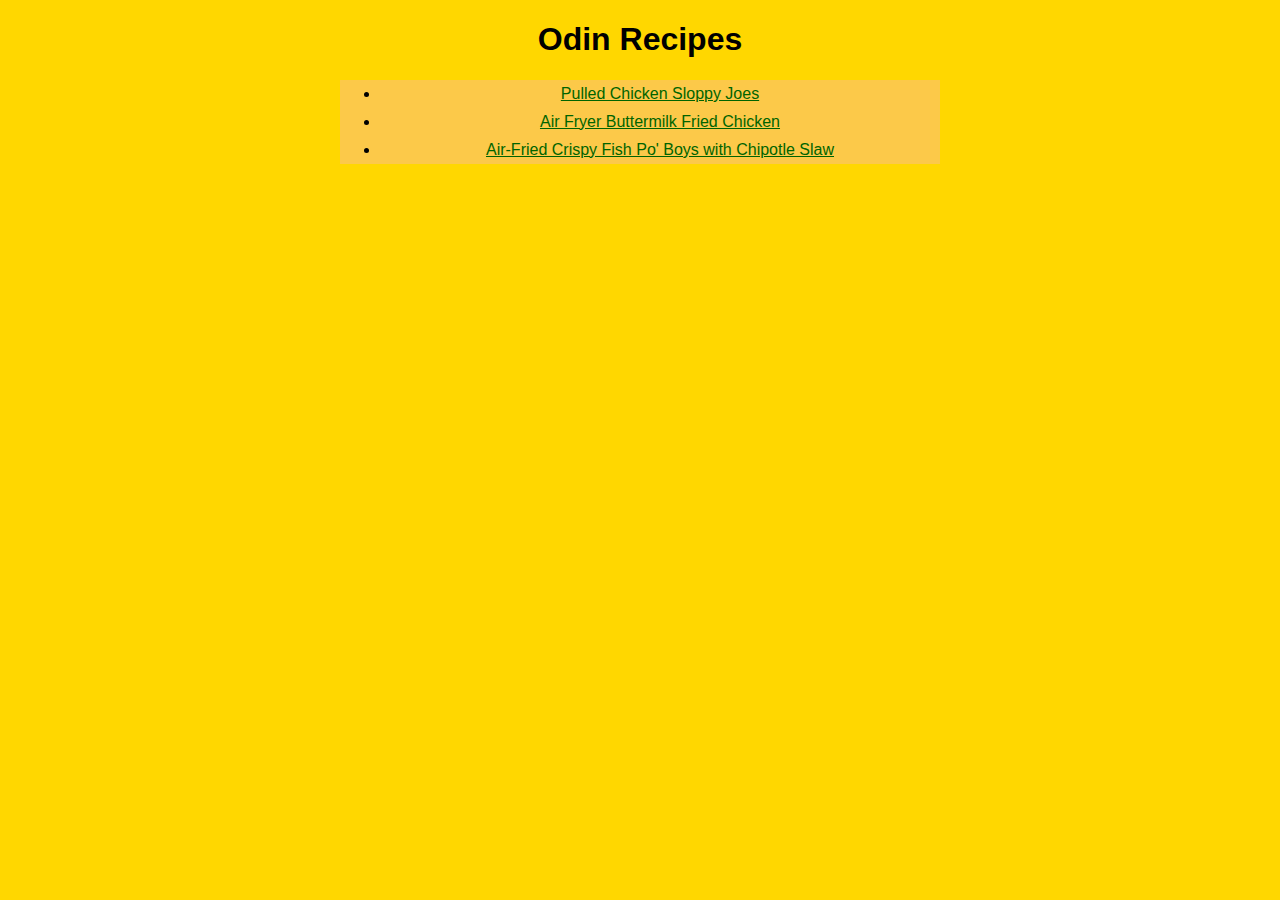
<file: index.html>
<!DOCTYPE html>
<html lang="en">
    <head>
        <meta charset="utf-8">
        <title>Odin Recipes</title>
        <link rel="stylesheet" href="./css/styles.css">
    </head>
    <body>
        <h1>Odin Recipes</h1>
        <div class="recipes-list">
            <ul>
                <li><a href="./recipes/pulled-chicken-sloppy-joes.html">Pulled Chicken Sloppy Joes</a></li>
                <li><a href="./recipes/air-fryer-buttermilk-fried-chicken.html">Air Fryer Buttermilk Fried Chicken</a></li> 
                <li><a href="./recipes/air-fried-crispy-fish.html">Air-Fried Crispy Fish Po' Boys with Chipotle Slaw</a></li>
            </ul>
        </div>
    </body>
</html>
</file>
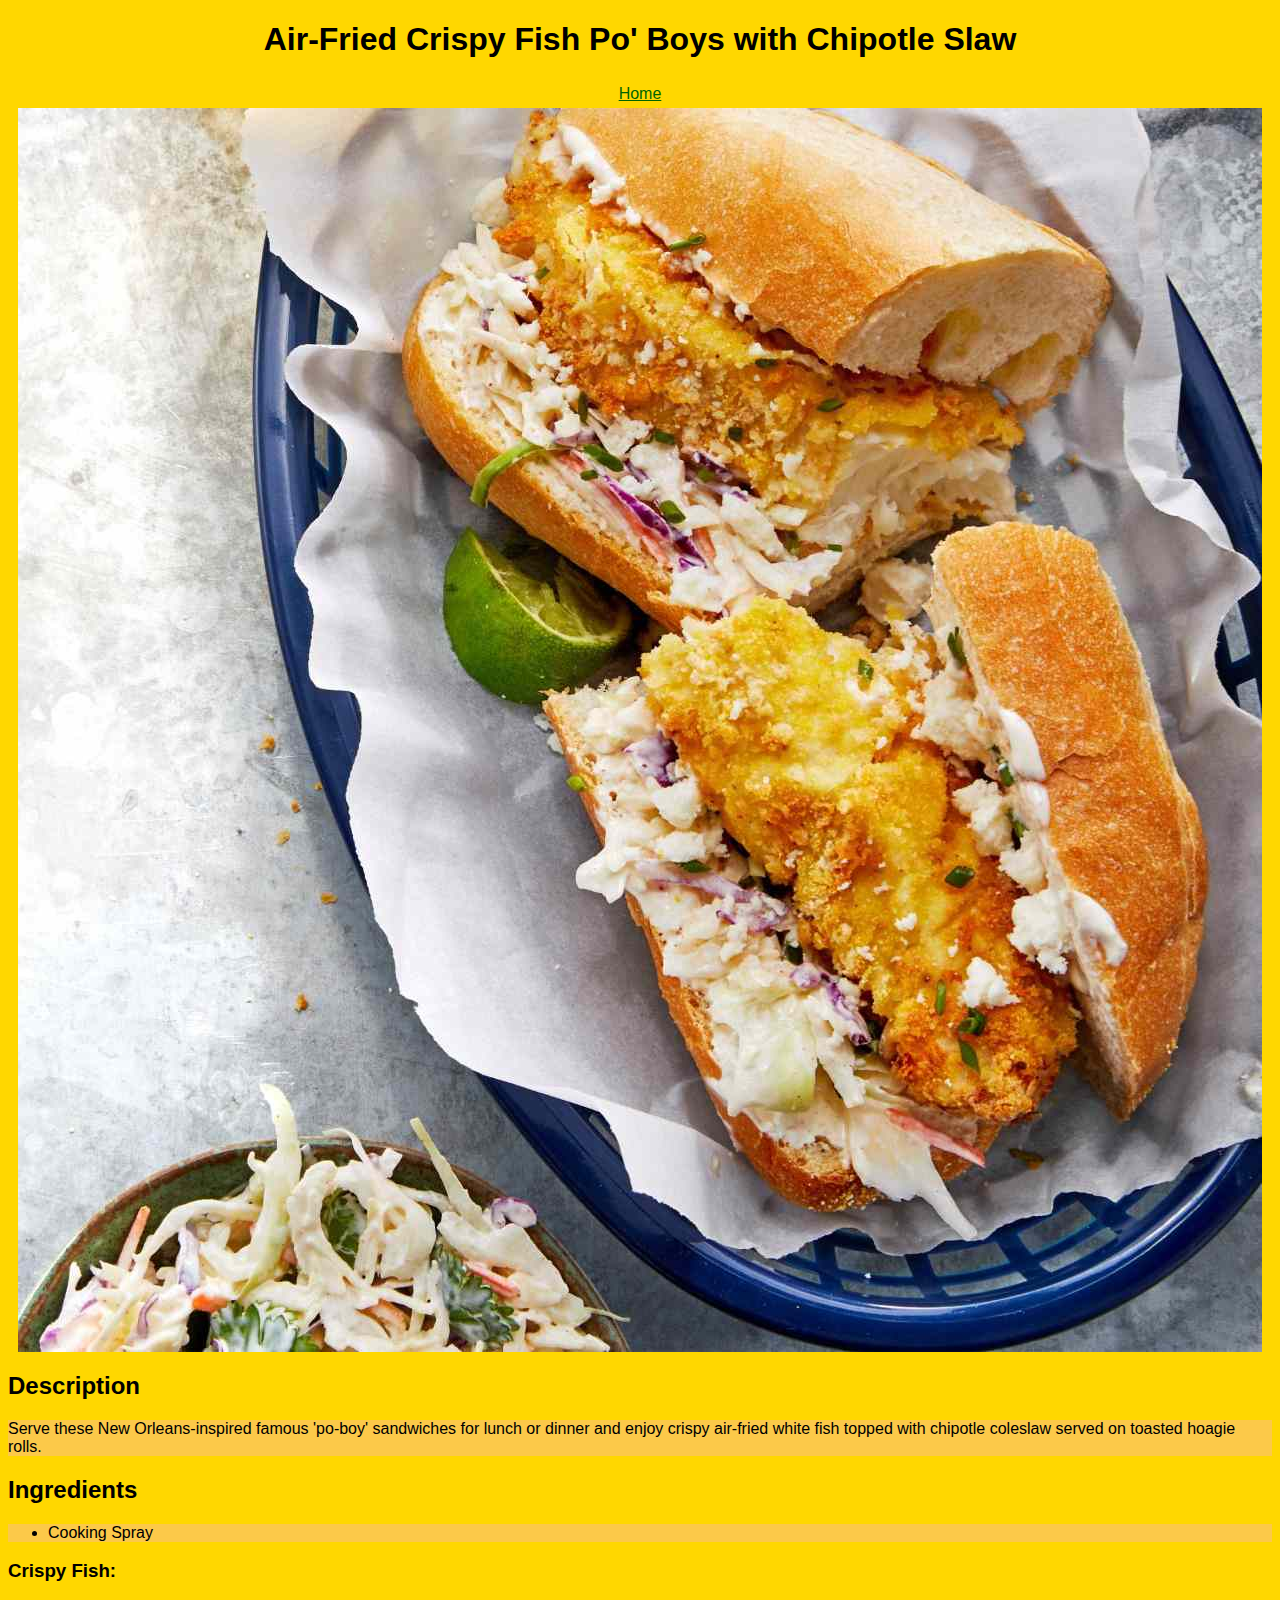
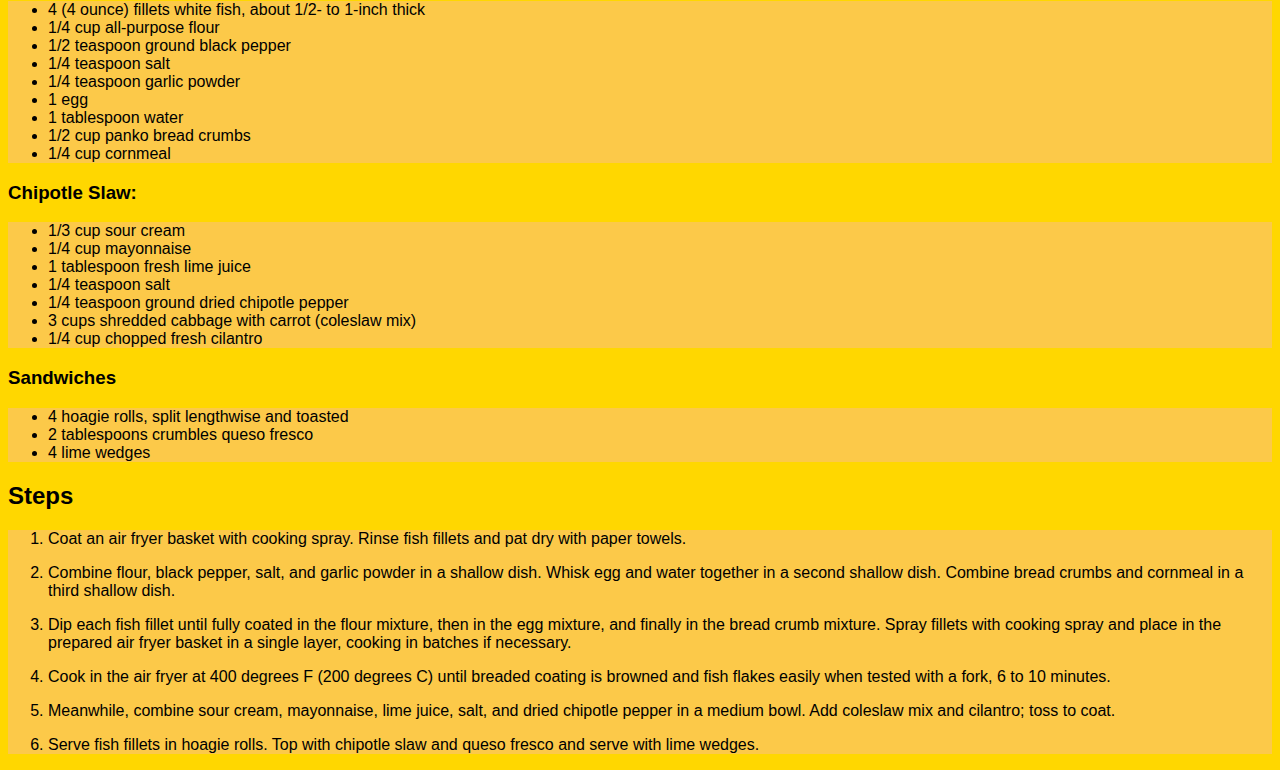
<file: recipes/air-fried-crispy-fish.html>
<!DOCTYPE html>
<html lang="en">
    <head>
        <meta charset="utf-8">
        <title>Air-Fried Crispy Fish</title>
        <link rel="stylesheet" href="../css/styles.css">
    </head>
    <body>
        <h1>Air-Fried Crispy Fish Po' Boys with Chipotle Slaw</h1>
        <a href="../index.html">Home</a>
        <img src="../img/air-fried-crispy-fish.jpg">
        <h2>Description</h2>
        <p>Serve these New Orleans-inspired famous 'po-boy' sandwiches for lunch or dinner and enjoy crispy air-fried white fish topped with chipotle coleslaw served on toasted hoagie rolls.</p>
        <h2>Ingredients</h2>
        <ul>
            <li>Cooking Spray</li>
        </ul>
        <h3>Crispy Fish:</h3>
        <ul>
            <li>4 (4 ounce) fillets white fish, about 1/2- to 1-inch thick</li>
            <li>1/4 cup all-purpose flour</li>
            <li>1/2 teaspoon ground black pepper</li>
            <li>1/4 teaspoon salt</li>
            <li>1/4 teaspoon garlic powder</li>
            <li>1 egg</li>
            <li>1 tablespoon water</li>
            <li>1/2 cup panko bread crumbs</li>
            <li>1/4 cup cornmeal</li>
        </ul>
        <h3>Chipotle Slaw:</h3>
        <ul>
            <li>1/3 cup sour cream</li>
            <li>1/4 cup mayonnaise</li>
            <li>1 tablespoon fresh lime juice</li>
            <li>1/4 teaspoon salt</li>
            <li>1/4 teaspoon ground dried chipotle pepper</li>
            <li>3 cups shredded cabbage with carrot (coleslaw mix)</li>
            <li>1/4 cup chopped fresh cilantro</li>
        </ul>
        <h3>Sandwiches</h3>
        <ul>
            <li>4 hoagie rolls, split lengthwise and toasted</li>
            <li>2 tablespoons crumbles queso fresco</li>
            <li>4 lime wedges</li>
        </ul>
        <h2>Steps</h2>
        <ol>
            <li><p>Coat an air fryer basket with cooking spray. Rinse fish fillets and pat dry with paper towels.</p></li>
            <li><p>Combine flour, black pepper, salt, and garlic powder in a shallow dish. Whisk egg and water together in a second shallow dish. Combine bread crumbs and cornmeal in a third shallow dish.</p></li>
            <li><p>Dip each fish fillet until fully coated in the flour mixture, then in the egg mixture, and finally in the bread crumb mixture. Spray fillets with cooking spray and place in the prepared air fryer basket in a single layer, cooking in batches if necessary.</p></li>
            <li><p>Cook in the air fryer at 400 degrees F (200 degrees C) until breaded coating is browned and fish flakes easily when tested with a fork, 6 to 10 minutes.</p></li>
            <li><p>Meanwhile, combine sour cream, mayonnaise, lime juice, salt, and dried chipotle pepper in a medium bowl. Add coleslaw mix and cilantro; toss to coat.</p></li>
            <li><p>Serve fish fillets in hoagie rolls. Top with chipotle slaw and queso fresco and serve with lime wedges.</p></li>
        </ol>
    </body>
</html>
</file>
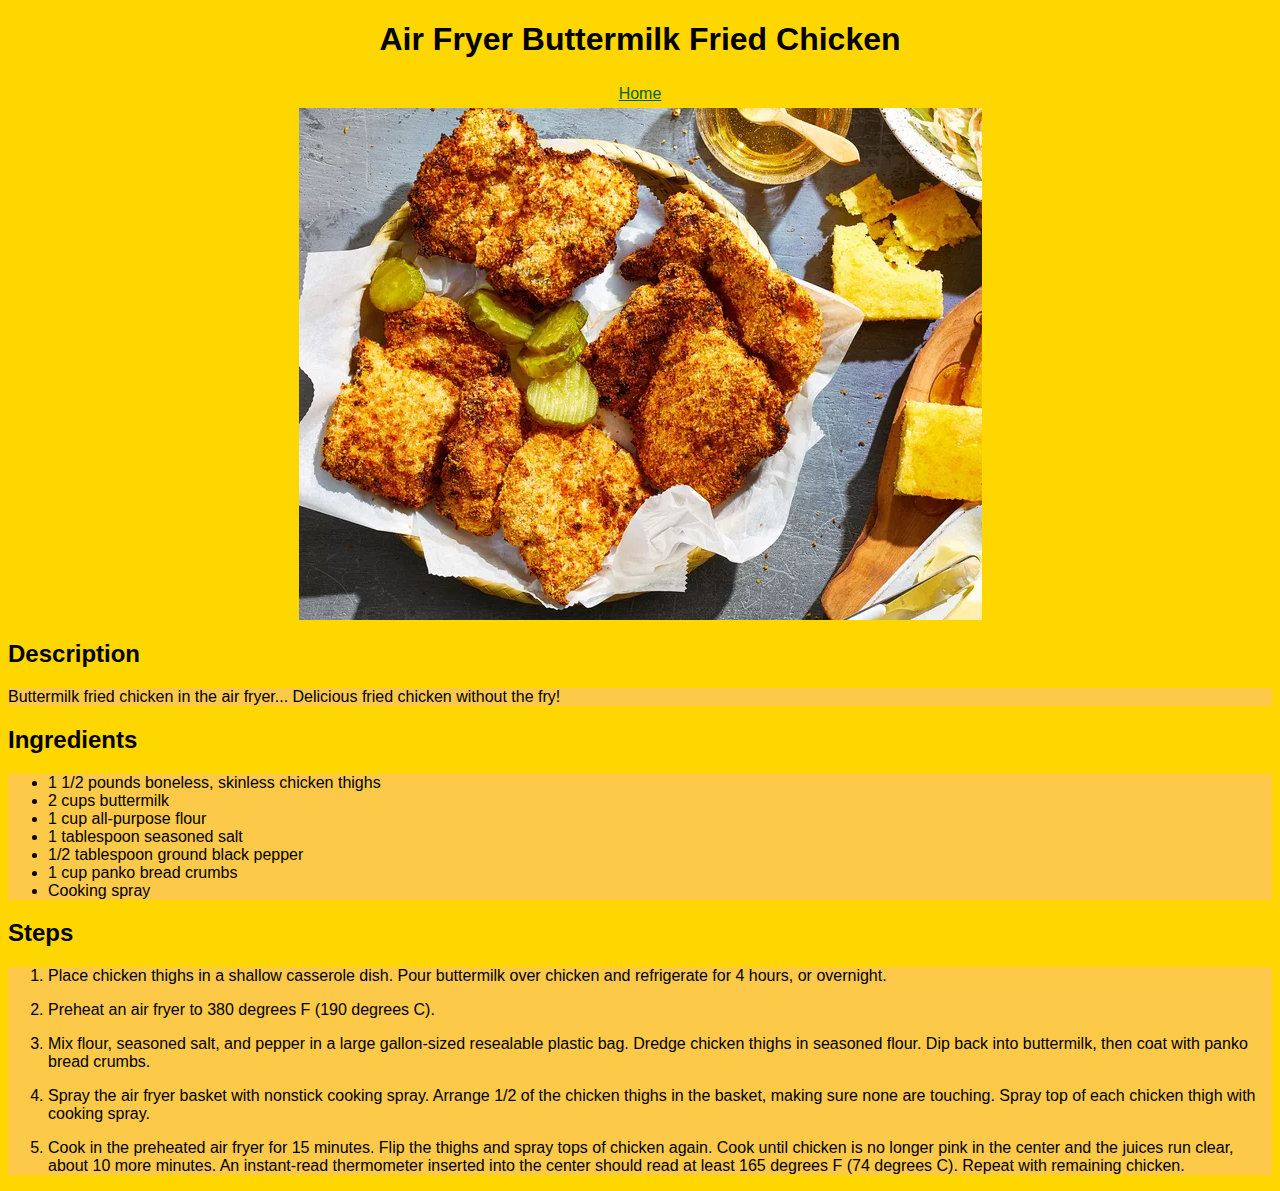
<file: recipes/air-fryer-buttermilk-fried-chicken.html>
<!DOCTYPE html>
<html lang="en">
    <head>
        <meta charset="utf-8">
        <title>Air Fryer Buttermilk Fried Chicken</title>
        <link rel="stylesheet" href="../css/styles.css">
    </head>
    <body>
        <h1>Air Fryer Buttermilk Fried Chicken</h1>
        <a href="../index.html">Home</a>

        <img src="../img/fried-chicken.webp" alt="An image of the fried chicken from the recipe">

        <h2>Description</h2>
        <p>Buttermilk fried chicken in the air fryer... Delicious fried chicken without the fry!</p>
        <h2>Ingredients</h2>
        <ul>
            <li>1 1/2 pounds boneless, skinless chicken thighs</li>
            <li>2 cups buttermilk</li>
            <li>1 cup all-purpose flour</li>
            <li>1 tablespoon seasoned salt</li>
            <li>1/2 tablespoon ground black pepper</li>
            <li>1 cup panko bread crumbs</li>
            <li>Cooking spray</li>
        </ul>
        <h2>Steps</h2>
        <ol>
            <li><p>Place chicken thighs in a shallow casserole dish. Pour buttermilk over chicken and refrigerate for 4 hours, or overnight.</p></li>
            <li><p>Preheat an air fryer to 380 degrees F (190 degrees C).</p></li>
            <li><p>Mix flour, seasoned salt, and pepper in a large gallon-sized resealable plastic bag. Dredge chicken thighs in seasoned flour. Dip back into buttermilk, then coat with panko bread crumbs.</p></li>
            <li><p>Spray the air fryer basket with nonstick cooking spray. Arrange 1/2 of the chicken thighs in the basket, making sure none are touching. Spray top of each chicken thigh with cooking spray.</p></li>
            <li><p>Cook in the preheated air fryer for 15 minutes. Flip the thighs and spray tops of chicken again. Cook until chicken is no longer pink in the center and the juices run clear, about 10 more minutes. An instant-read thermometer inserted into the center should read at least 165 degrees F (74 degrees C). Repeat with remaining chicken.</p></li>
        </ol>
    </body>
</html>
</file>
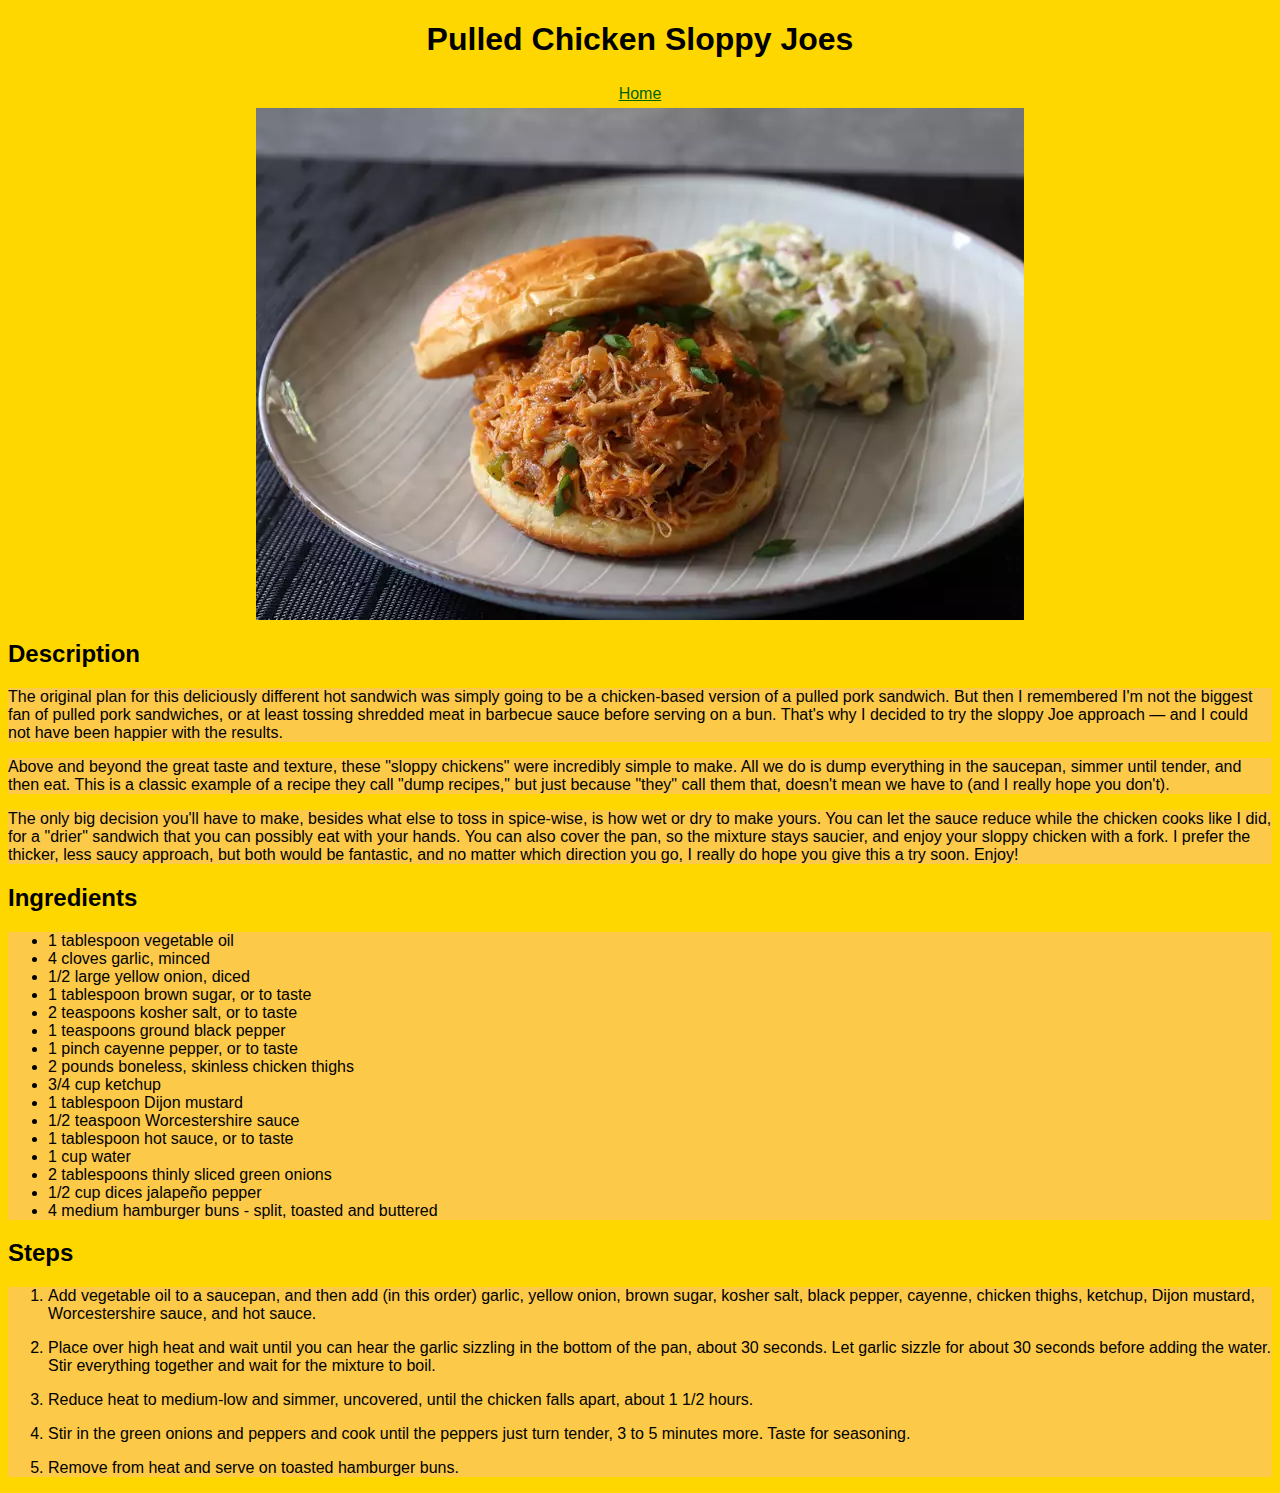
<file: recipes/pulled-chicken-sloppy-joes.html>
<!DOCTYPE html>
<html lang="en">
    <head>
        <meta charset="utf-8">
        <title>Pulled Chicken Sloppy Joes</title>
        <link rel="stylesheet" href="../css/styles.css">
    </head>
    <body>
        <h1>Pulled Chicken Sloppy Joes</h1>
        <a href="../index.html">Home</a>
        <img src="../img/sloppyjoes.webp" alt="A photo of a good looking Pulled Chicken Sloppy Joe hamburger">
        <h2>Description</h2>
        <p>The original plan for this deliciously different hot sandwich was simply going to be a chicken-based version of a pulled pork sandwich. But then I remembered I'm not the biggest fan of pulled pork sandwiches, or at least tossing shredded meat in barbecue sauce before serving on a bun. That's why I decided to try the sloppy Joe approach — and I could not have been happier with the results.</p>
        <p>Above and beyond the great taste and texture, these "sloppy chickens" were incredibly simple to make. All we do is dump everything in the saucepan, simmer until tender, and then eat. This is a classic example of a recipe they call "dump recipes," but just because "they" call them that, doesn't mean we have to (and I really hope you don't).</p>
        <p>The only big decision you'll have to make, besides what else to toss in spice-wise, is how wet or dry to make yours. You can let the sauce reduce while the chicken cooks like I did, for a "drier" sandwich that you can possibly eat with your hands. You can also cover the pan, so the mixture stays saucier, and enjoy your sloppy chicken with a fork. I prefer the thicker, less saucy approach, but both would be fantastic, and no matter which direction you go, I really do hope you give this a try soon. Enjoy!</p>
        <h2>Ingredients</h2>
        <ul>
            <li>1 tablespoon vegetable oil</li>
            <li>4 cloves garlic, minced</li>
            <li>1/2 large yellow onion, diced</li>
            <li>1 tablespoon brown sugar, or to taste</li>
            <li>2 teaspoons kosher salt, or to taste</li>
            <li>1 teaspoons ground black pepper</li>
            <li>1 pinch cayenne pepper, or to taste</li>
            <li>2 pounds boneless, skinless chicken thighs</li>
            <li>3/4 cup ketchup</li>
            <li>1 tablespoon Dijon mustard</li>
            <li>1/2 teaspoon Worcestershire sauce</li>
            <li>1 tablespoon hot sauce, or to taste</li>
            <li>1 cup water</li>
            <li>2 tablespoons thinly sliced green onions</li>
            <li>1/2 cup dices jalapeño pepper</li>
            <li>4 medium hamburger buns - split, toasted and buttered</li>
        </ul>
        <h2>Steps</h2>
        <ol>
            <li><p>Add vegetable oil to a saucepan, and then add (in this order) garlic, yellow onion, brown sugar, kosher salt, black pepper, cayenne, chicken thighs, ketchup, Dijon mustard, Worcestershire sauce, and hot sauce.</p></li>
            <li><p>Place over high heat and wait until you can hear the garlic sizzling in the bottom of the pan, about 30 seconds. Let garlic sizzle for about 30 seconds before adding the water. Stir everything together and wait for the mixture to boil.</p></li>
            <li><p>Reduce heat to medium-low and simmer, uncovered, until the chicken falls apart, about 1 1/2 hours.</p></li>
            <li><p>Stir in the green onions and peppers and cook until the peppers just turn tender, 3 to 5 minutes more. Taste for seasoning.</p></li>
            <li><p>Remove from heat and serve on toasted hamburger buns.</p></li>
        </ol>
    </body>
</html>
</file>
<file: css/styles.css>
body {
    font-family: 'Lucida Sans', 'Lucida Sans Regular', 'Lucida Grande', 'Lucida Sans Unicode', Geneva, Verdana, sans-serif;
    background-color: gold;
}

h1 {
    font-weight: bolder;
    text-align: center;
}

a {
    color: darkgreen;
    text-align: center;
    display: block;
    padding: 5px;
}

p, ul, ol {
    background-color: rgb(252, 201, 73);
}

.recipes-list {
    max-width: 600px;
    margin: auto;
    text-align: center;
}

img {
    display: block;
    margin: auto;
}
</file>
